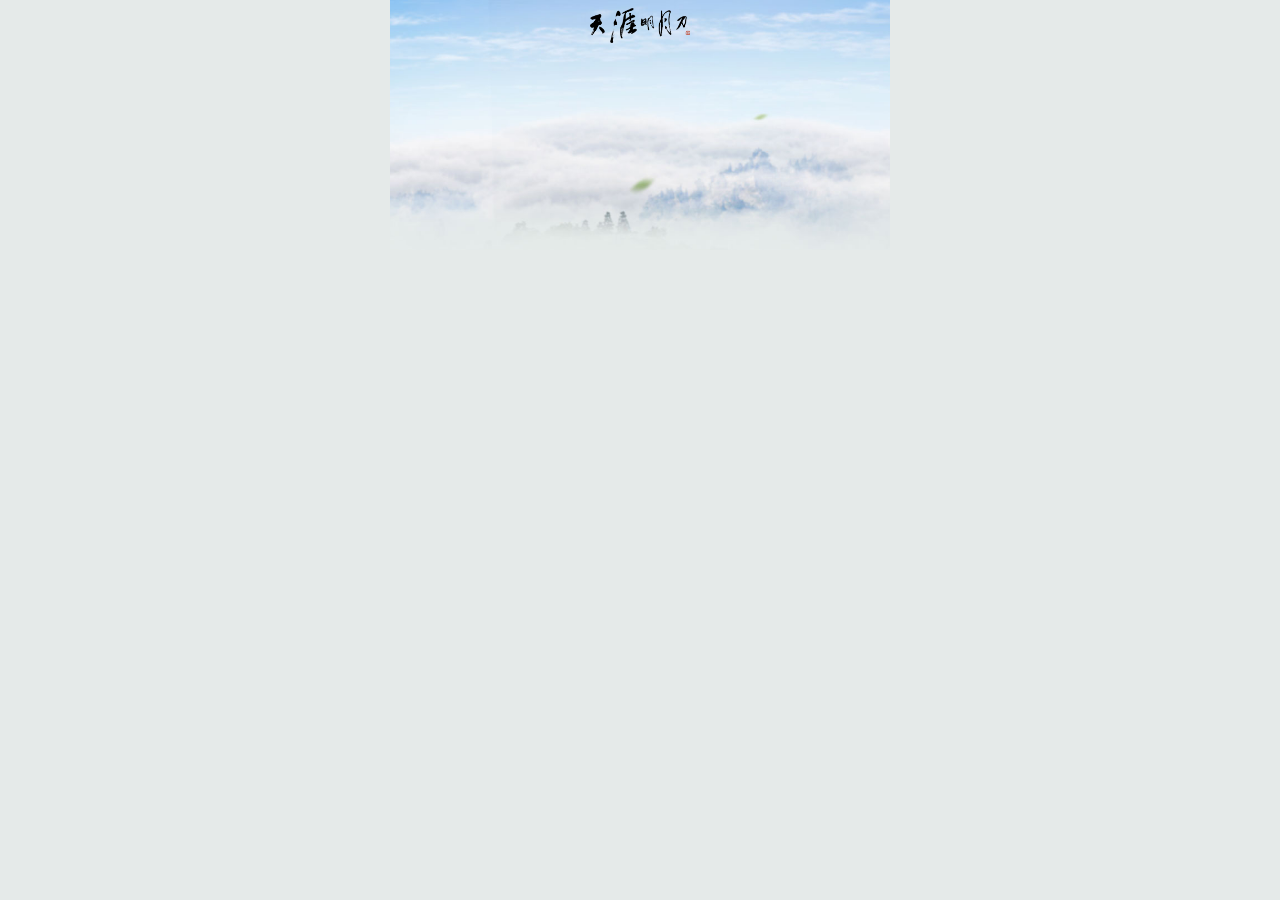
<file: 1传统布局/index.html>
<!DOCTYPE html>
<html lang="en">

<head>
    <meta charset="UTF-8">
    <meta name="viewport" content="width=device-width, initial-scale=1.0">
    <meta http-equiv="X-UA-Compatible" content="ie=edge">
    <title>传统布局</title>
    <style>
        * {
            margin: 0;
            padding: 0;
        }
        
        html,
        body {
            height: 100%;
        }
        
        body {
            min-width: 320px;
        }
        
        .wrapper {
            position: relative;
            width: 100%;
            height: 100%;
            overflow: hidden;
            background: #e5eae9;
        }
        
        .bg {
            /* background: url(img/bg.jpg) no-repeat 50% 0; */
            background: url(img/bg.jpg) no-repeat center top;
            position: absolute;
            top: 0;
            left: 50%;
            width: 500px;
            height: 250px;
            margin: 0 0 0 -250px;
            background-size: 100% auto;
            z-index: 1；
        }
        
        .container {
            position: relative;
            width: 320px;
            margin: 0 auto;
            z-index: 2;
        }
        
        .logo {
            margin: 0 auto;
            width: 100px;
            height: 50px;
        }
        
        .logo a {
            display: block;
            width: 100%;
            height: 100%;
            text-indent: -9999px;
            background: url(img/logo.png) no-repeat 50% 50%;
            background-size: contain;
        }
    </style>
</head>

<body>
    <div class="wrapper">
        <div class="bg"></div>
        <div class="container">
            <h1 class="logo"><a href="###">logo</a></h1>
        </div>
    </div>
</body>

</html>
</file>
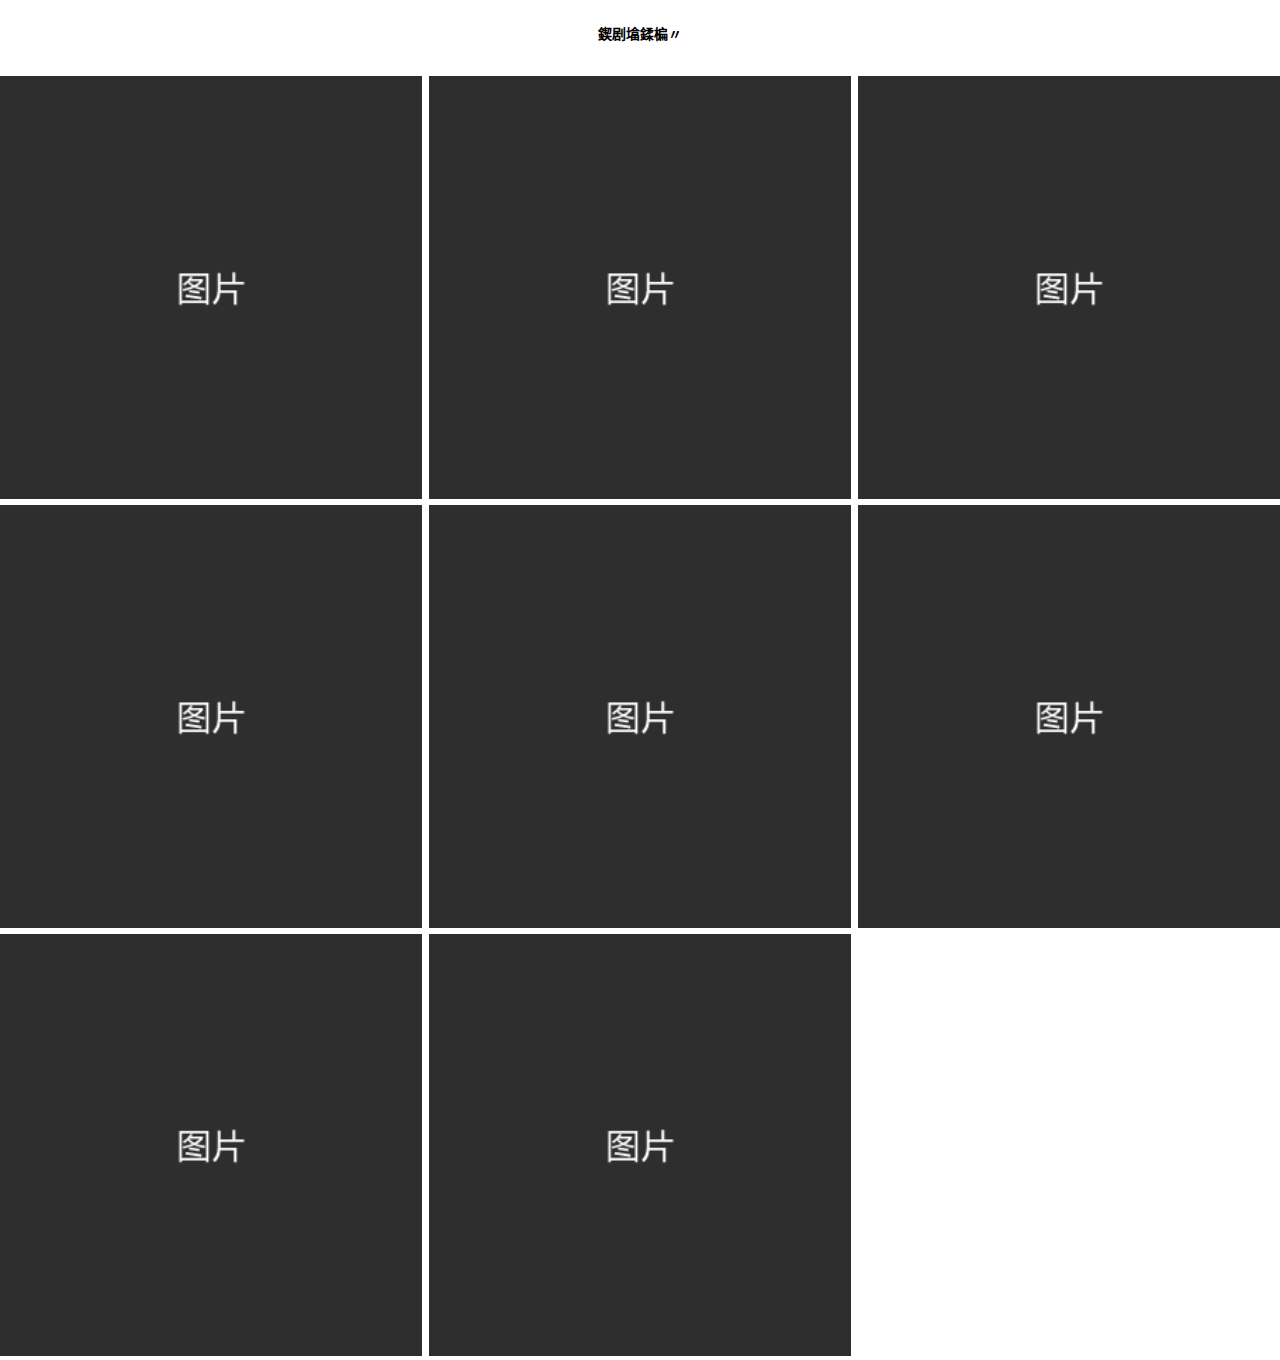
<file: 3百分百布局/index.html>
<!DOCTYPE html>
<html lang="zh-CN">

<head>
    <meta charset="gbk">
    <meta name="viewport" content="width=device-width,initial-scale=1.0,maximum-scale=1.0,user-scalable=0">
    <title>实例-图片列表</title>
    <style>
        * {
            margin: 0;
            padding: 0;
        }
        
        ol,
        ul {
            list-style: none;
        }
        
        html,
        body {
            position: relative;
            width: 100%;
        }
        
        h1 {
            font-size: 14px;
            text-align: center;
            line-height: 70px;
        }
        
        .lists {
            width: 100%;
        }
        
        .lists li {
            position: relative;
            float: left;
            width: 33%;
            height: 0;
            padding: 0 0 33%;
            margin-top: .5%
        }
        
        .lists li:nth-child(3n-1) {
            margin: .5% .5% 0;
        }
        
        .lists li a,
        .lists li img {
            width: 100%;
            height: 100%;
        }
        
        .lists li a {
            position: absolute;
            top: 0;
            left: 0;
        }
    </style>
</head>

<body>
    <h1>图片列表</h1>
    <ul class="lists">
        <li>
            <a href="javascript:alert('图片');"><img src="img/piclist.png" alt="图片"></a>
        </li>
        <li>
            <a href="javascript:alert('图片');"><img src="img/piclist.png" alt="图片"></a>
        </li>
        <li>
            <a href="javascript:alert('图片');"><img src="img/piclist.png" alt="图片"></a>
        </li>
        <li>
            <a href="javascript:alert('图片');"><img src="img/piclist.png" alt="图片"></a>
        </li>
        <li>
            <a href="javascript:alert('图片');"><img src="img/piclist.png" alt="图片"></a>
        </li>
        <li>
            <a href="javascript:alert('图片');"><img src="img/piclist.png" alt="图片"></a>
        </li>
        <li>
            <a href="javascript:alert('图片');"><img src="img/piclist.png" alt="图片"></a>
        </li>
        <li>
            <a href="javascript:alert('图片');"><img src="img/piclist.png" alt="图片"></a>
        </li>
    </ul>
</body>

</html>
</file>
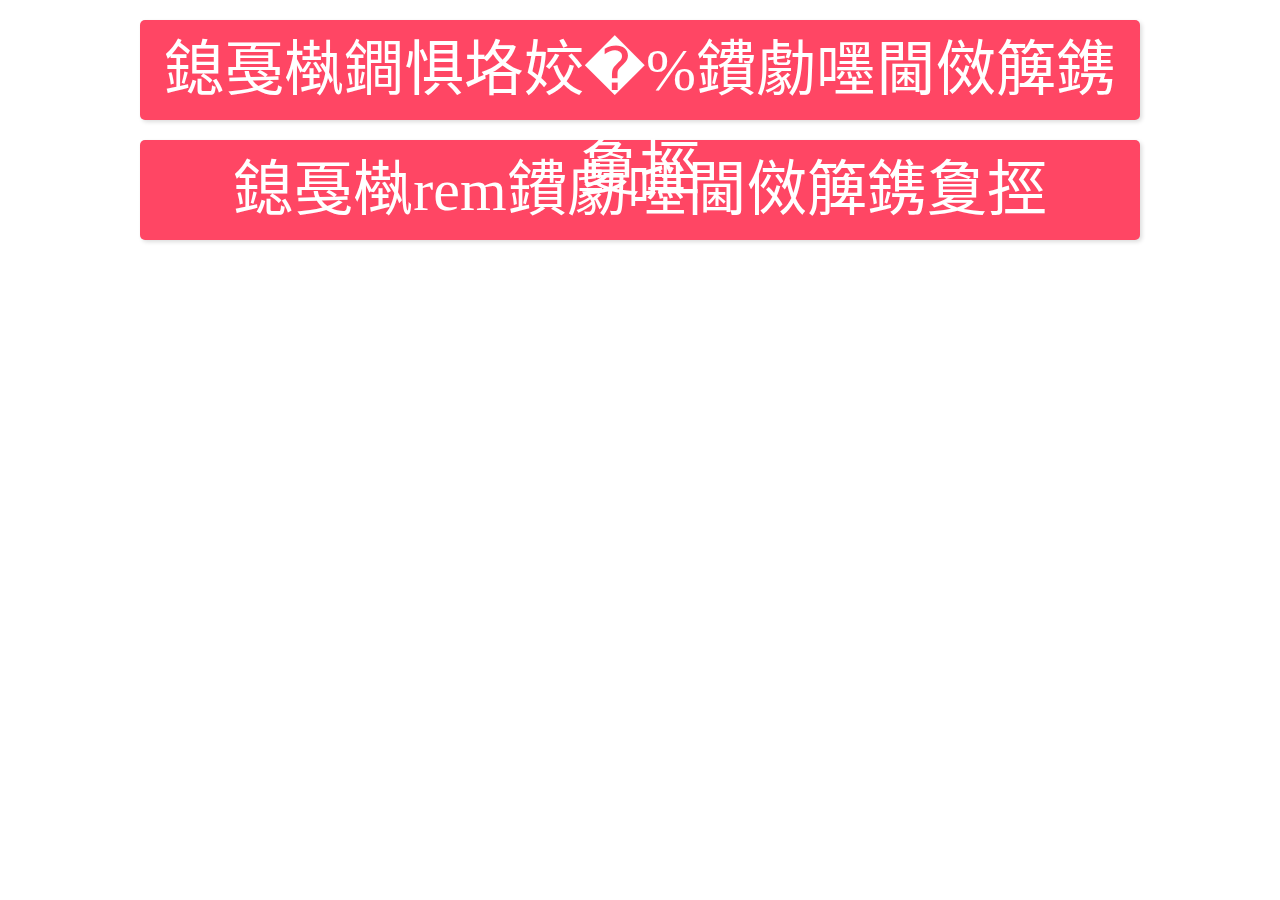
<file: 4rem布局/index.html>
<!doctype html>
<html lang="zh-CN">

<head>
    <meta charset="gb2312">
    <meta name="viewport" content="width=device-width,initial-scale=1,maximum-scale=1,user-scalable=0" />
    <meta name="format-detection" content="telephone=no" />
    <meta content="yes" name="mobile-web-app-capable">
    <meta content="yes" name="apple-mobile-web-app-capable" />
    <html>
    <title>rem自适应页面</title>
    <link rel="stylesheet" href="comm.css">
    <link rel="stylesheet" href="style.css">
</head>

<body>
    <a href="javascript:void(0)" class="btn1">我是百分比%的自适应按钮</a>
    <a href="javascript:void(0)" class="btn2">我是rem的自适应按钮</a>
    <script>
        (function(win, doc) {
            if (!win.addEventListener) return;
            var html = document.documentElement;

            function setFont() {
                var cliWidth = html.clientWidth;
                html.style.fontSize = 100 * (cliWidth / 640) + 'px';
            }
            win.addEventListener('resize', setFont, false)
            doc.addEventListener('DOMContentLoaded', setFont, false)
        })(window, document);
    </script>

</body>

</html>
</file>
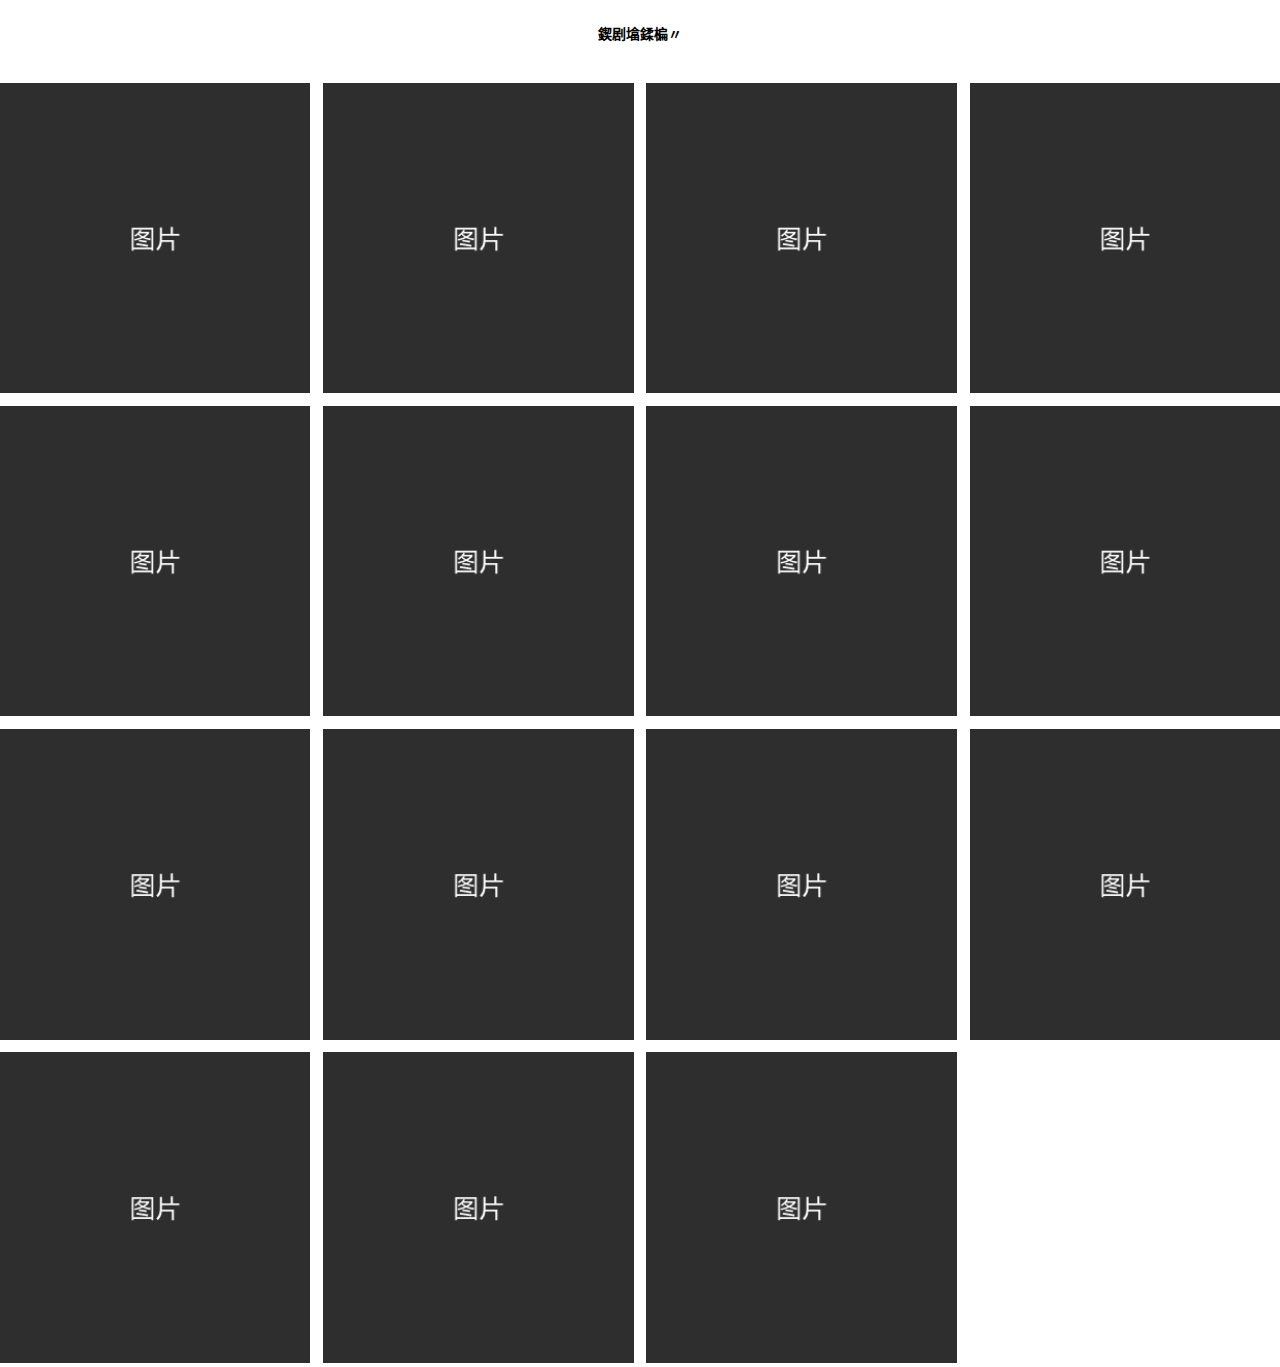
<file: 3百分百布局/index1.html>
<!DOCTYPE html>
<html lang="zh-CN">

<head>
    <meta charset="gbk">
    <meta name="viewport" content="width=device-width,initial-scale=1.0,maximum-scale=1.0,user-scalable=0">
    <title>实例-图片列表</title>
    <style>
        * {
            margin: 0;
            padding: 0;
        }
        
        ol,
        ul {
            list-style: none;
        }
        
        html,
        body {
            position: relative;
            width: 100%;
        }
        
        h1 {
            font-size: 14px;
            text-align: center;
            line-height: 70px;
        }
        
        .lists {
            width: 100%;
        }
        
        .lists li {
            position: relative;
            float: left;
            width: 33%;
            height: 0;
            padding: 0 0 33%;
            margin-top: .5%
        }
        
        .lists li:nth-child(3n-1) {
            margin-left: .5%;
            margin-right: .5%;
        }
        
        .lists li a,
        .lists li img {
            width: 100%;
            height: 100%;
        }
        
        .lists li a {
            position: absolute;
            top: 0;
            left: 0;
        }
        
        @media screen and (min-width:414px) {
            .lists li {
                /*显示4列*/
                width: 24.25%;
                padding: 0 0 24.25%;
                margin-top: 1%;
                margin-left: 1%;
            }
            .lists li:nth-child(3n-1) {
                margin-left: 1%;
                margin-right: 0;
            }
            .lists li:nth-child(4n+1) {
                margin-left: 0;
            }
        }
        
        @media screen and (max-width:320px) {
            .lists li {
                width: 49%;
                padding: 0 0 49%;
                margin-top: 2%;
            }
            .lists li:nth-child(3n-1) {
                margin-left: 0;
                margin-right: 0;
            }
            .lists li:nth-child(even) {
                margin-left: 2%;
            }
        }
    </style>
</head>

<body>
    <h1>图片列表</h1>
    <ul class="lists">
        <li>
            <a href="javascript:alert('图片');"><img src="img/piclist.png" alt="图片"></a>
        </li>
        <li>
            <a href="javascript:alert('图片');"><img src="img/piclist.png" alt="图片"></a>
        </li>
        <li>
            <a href="javascript:alert('图片');"><img src="img/piclist.png" alt="图片"></a>
        </li>
        <li>
            <a href="javascript:alert('图片');"><img src="img/piclist.png" alt="图片"></a>
        </li>
        <li>
            <a href="javascript:alert('图片');"><img src="img/piclist.png" alt="图片"></a>
        </li>
        <li>
            <a href="javascript:alert('图片');"><img src="img/piclist.png" alt="图片"></a>
        </li>
        <li>
            <a href="javascript:alert('图片');"><img src="img/piclist.png" alt="图片"></a>
        </li>
        <li>
            <a href="javascript:alert('图片');"><img src="img/piclist.png" alt="图片"></a>
        </li>
        <li>
            <a href="javascript:alert('图片');"><img src="img/piclist.png" alt="图片"></a>
        </li>
        <li>
            <a href="javascript:alert('图片');"><img src="img/piclist.png" alt="图片"></a>
        </li>
        <li>
            <a href="javascript:alert('图片');"><img src="img/piclist.png" alt="图片"></a>
        </li>
        <li>
            <a href="javascript:alert('图片');"><img src="img/piclist.png" alt="图片"></a>
        </li>
        <li>
            <a href="javascript:alert('图片');"><img src="img/piclist.png" alt="图片"></a>
        </li>
        <li>
            <a href="javascript:alert('图片');"><img src="img/piclist.png" alt="图片"></a>
        </li>
        <li>
            <a href="javascript:alert('图片');"><img src="img/piclist.png" alt="图片"></a>
        </li>
    </ul>
</body>

</html>
</file>
<file: 4rem布局/comm.css>
* {
    margin: 0;
    padding: 0
}

html {
    color: #000;
    overflow-x: auto!important;
    overflow-x: hidden;
    overflow-y: auto
}

table {
    border-collapse: collapse;
    border-spacing: 0
}

fieldset,
img {
    border: 0;
}

address,
caption,
cite,
code,
dfn,
em,
strong,
th,
var {
    font-style: normal;
    font-weight: normal
}

li {
    list-style: none
}

caption,
th {
    text-align: left
}

h1,
h2,
h3,
h4,
h5,
h6 {
    font-size: 100%;
    font-weight: normal
}

q:before,
q:after {
    content: ''
}

abbr,
acronym {
    border: 0;
    font-variant: normal
}

sup {
    vertical-align: text-top
}

sub {
    vertical-align: text-bottom
}

input,
textarea,
select {
    font-family: inherit;
    font-size: inherit;
    font-weight: inherit
}

input,
textarea,
select {
    *font-size: 100%
}

legend {
    color: #000;
}

del,
ins {
    text-decoration: none
}

p {
    margin: 0;
    padding: 0
}

img {
    -ms-interpolation-mode: bicubic;
}

a {
    text-decoration: none
}
</file>
<file: 4rem布局/style.css>
a {
    display: block;
    background: #ff4664;
    color: #fff;
    box-shadow: 2px 2px 4px #ddd;
    text-align: center;
    font-size: 0.3rem;
    line-height: 0.5rem;
    border-radius: 5px
}

a.btn1 {
    margin: 20px auto;
    height: 0;
    width: 78.1%;
    padding-bottom: 7.8%;
    /*为了防止在一些低版本的浏览器中，因为font-size或者line-height等属性影响到height的值,因此我们需要将其设为0，而高度完全使用padding-bottom或则padding-top将元素撑起来。
    */
}

a.btn2 {
    margin: 0 auto;
    height: 0.5rem;
    width: 5rem;
}
</file>
